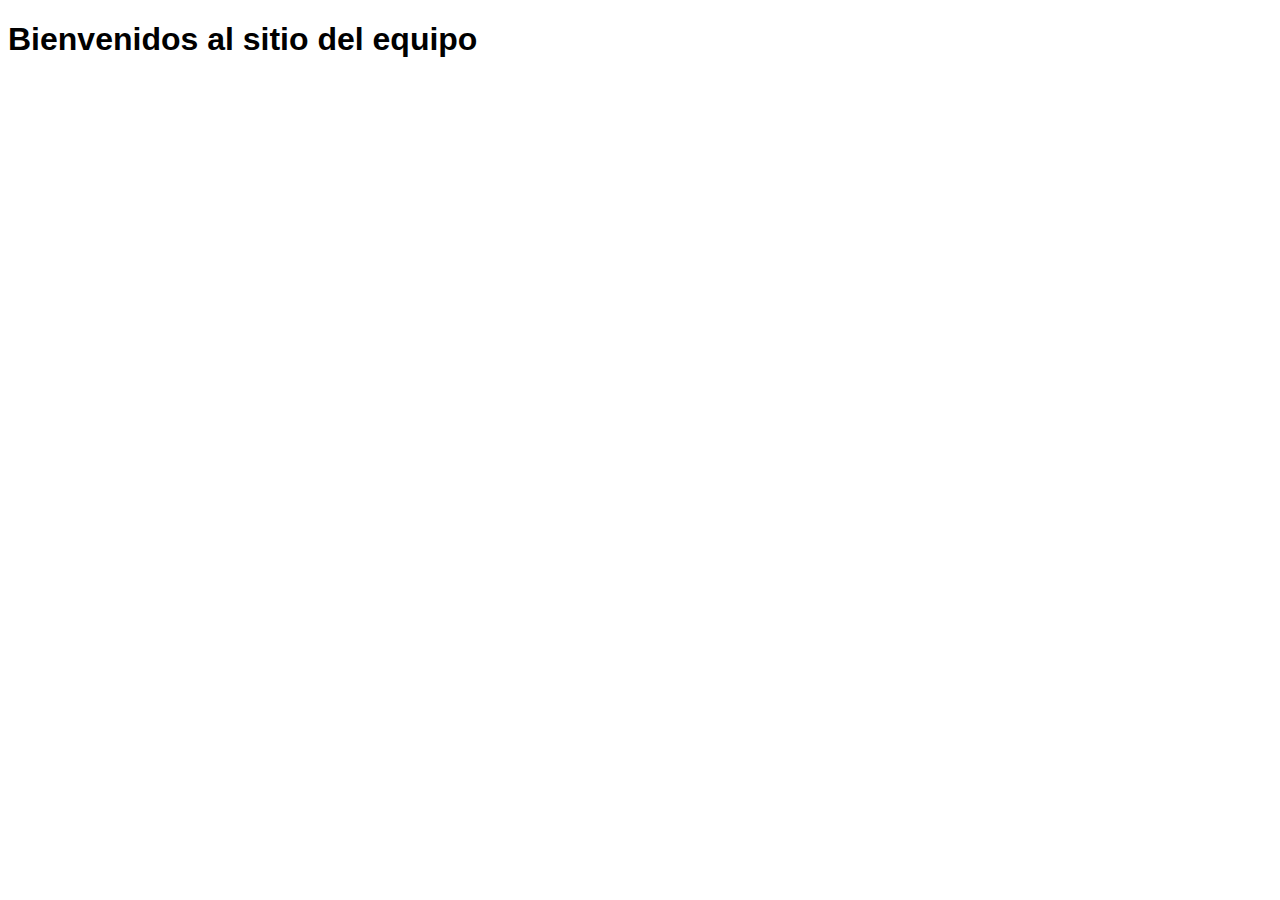
<file: index.html>
<!DOCTYPE html>
<html>

<head>
    <meta charset="UTF-8">
    <title>Sitio Colaborativo</title>
    <link rel="stylesheet" href="css/style.css">
</head>

<body>
    <h1>Bienvenidos al sitio del equipo</h1>
</body>

</html>
</file>
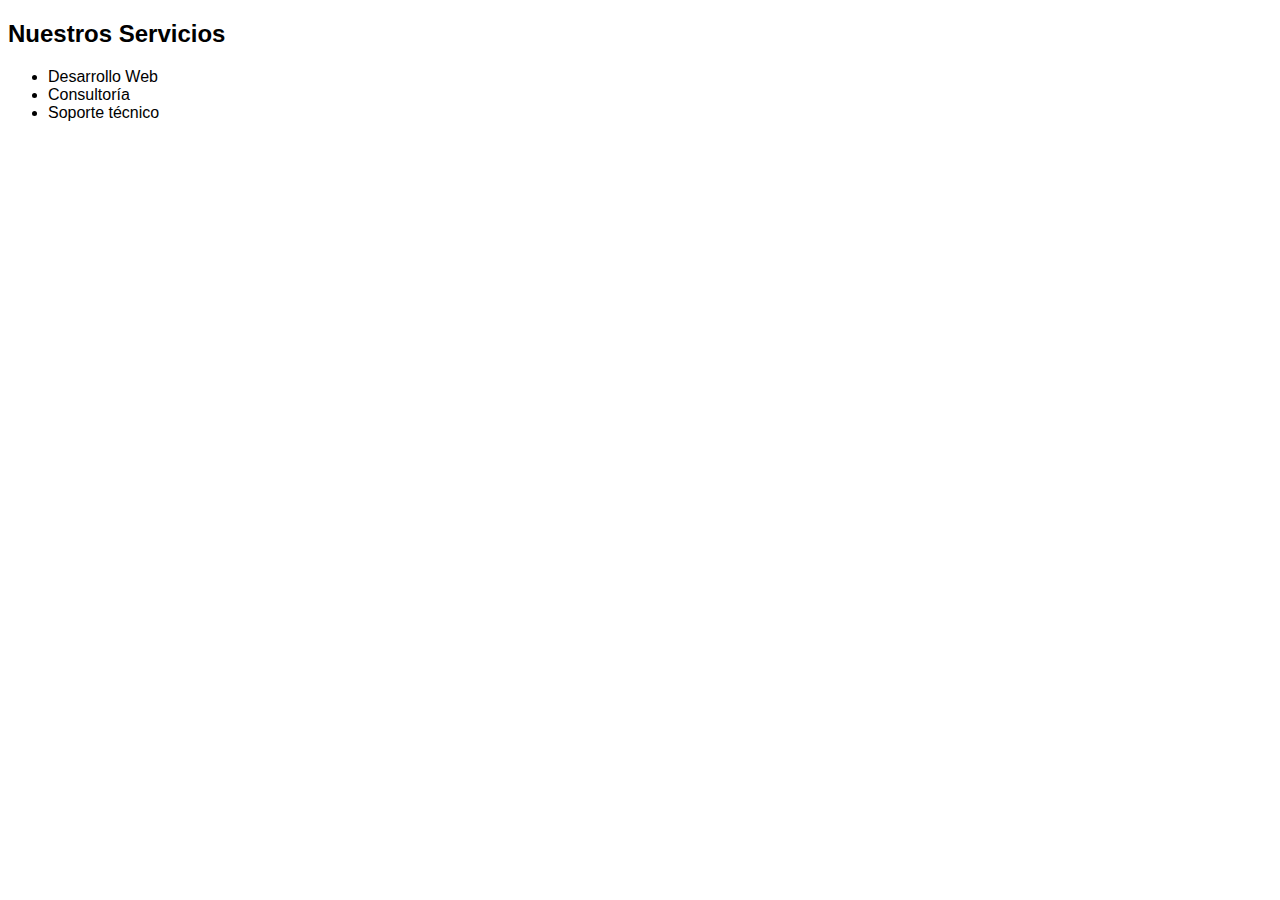
<file: servicios.html>
<!DOCTYPE html>
<html>
<head>
<meta charset="UTF-8">
<title>Servicios</title>
<link rel="stylesheet" href="css/style.css">
</head>
<body>
<h2>Nuestros Servicios</h2>
<ul>
<li>Desarrollo Web</li>
<li>Consultoría</li>
<li>Soporte técnico</li>
</ul>
</body>
</html>
</file>
<file: css/style.css>
body {
    font-family: Arial, Helvetica, sans-serif; 
}
</file>
